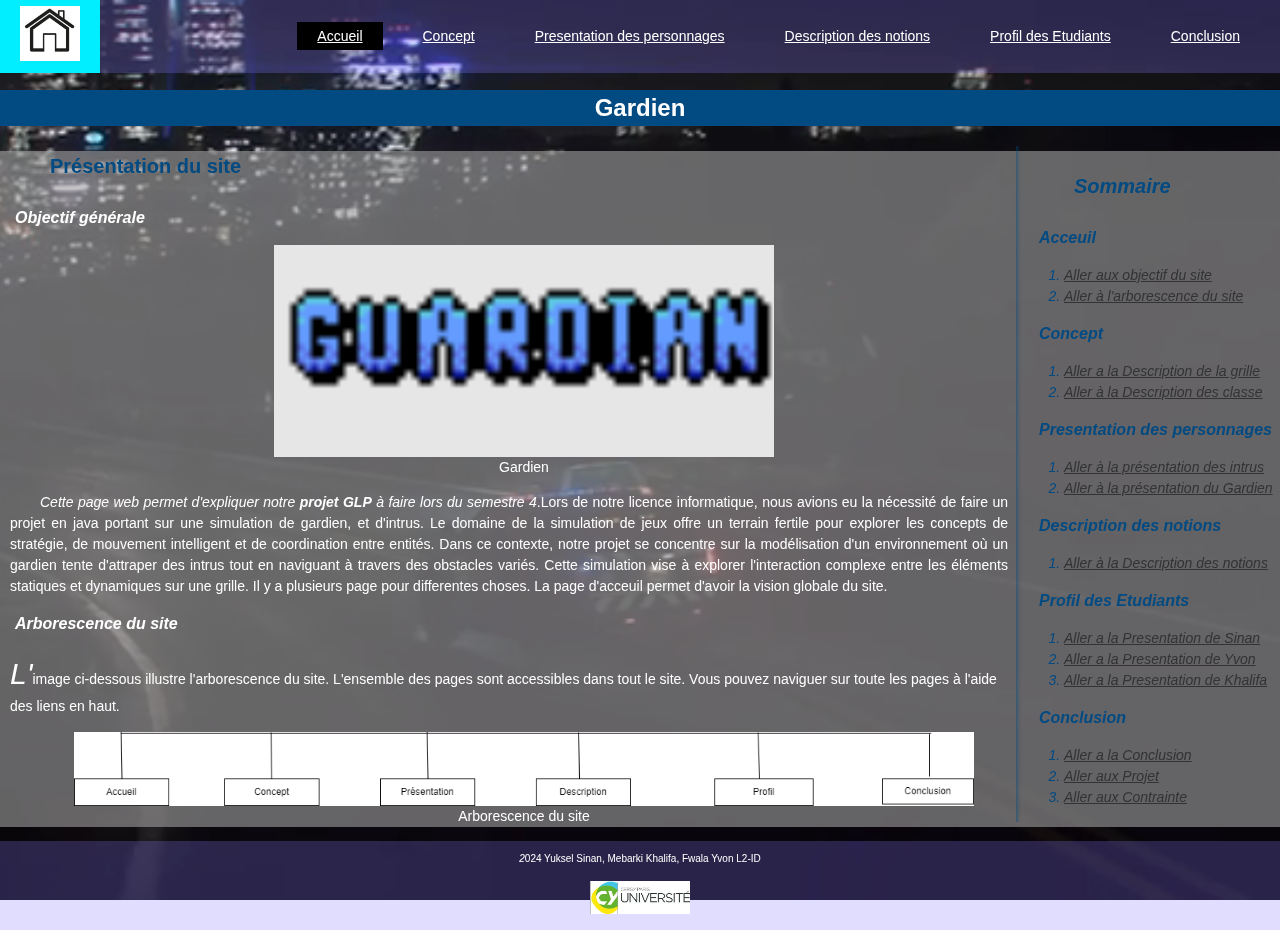
<file: index.html>
<!DOCTYPE html>
<html lang="fr">

<head>
    <meta charset="UTF-8" />
    <meta name="viewport" content="width=device-width, initial-scale=1.0" />
    <link rel="stylesheet" type="text/css" href="style.css" />
    <link rel="icon" href="images/gardien.png" type="image/x-icon" />
    <title>Gardien</title>
</head>

<body>
    <div id="video-container">
        <video autoplay="" muted="muted" loop="" id="background-video">
            <source src="video/acceuil.mp4" type="video/mp4" />
        </video>

    </div>

    <header>
        <nav>
            <a href="index.html">
                <img src="images/acceuil.png" alt="Logo CYU" width="60" />
            </a>
            <ol>
                <li><a class="active" href="index.html">Accueil</a></li>
                <li><a href="concept.html">Concept</a></li>
                <li><a href="presentation.html">Presentation des personnages</a></li>
                <li><a href="description.html">Description des notions</a></li>
                <li><a href="profil.html">Profil des Etudiants</a></li>
                <li><a href="conclusion.html">Conclusion</a></li>
            </ol>
        </nav>
    </header>

    <main>
        <h1>Gardien</h1>
        <aside>
            <section>
                <h2>Sommaire</h2>
                <article>
                    <h3>Acceuil</h3>
                    <ol>
                        <li class="sommaire"><a href="index.html#presentation">Aller aux objectif du site</a></li>
                        <li class="sommaire"><a href="index.html#arborescence">Aller à l'arborescence du site</a></li>
                    </ol>
                </article>
                <article>
                    <h3>Concept</h3>
                    <ol>
                        <li class="sommaire"><a href="concept.html#grille">Aller a la Description de la grille</a>
                        </li>
                        <li class="sommaire"><a href="concept.html#classe">Aller à la Description des classe</a></li>
                    </ol>
                </article>
                <article>
                    <h3>Presentation des personnages</h3>
                    <ol>
                        <li class="sommaire"><a href="presentation.html#intrus">Aller à la présentation des intrus</a>
                        </li>
                        <li class="sommaire"><a href="presentation.html#gardien">Aller à la présentation du Gardien</a>
                        </li>
                    </ol>
                </article>
                <article>
                    <h3>Description des notions</h3>
                    <ol>
                        <li class="sommaire"><a href="description.html#intrus">Aller à la Description des notions</a>
                        </li>
                    </ol>
                </article>
                <article>
                    <h3>Profil des Etudiants</h3>
                    <ol>
                        <li class="sommaire"><a href="profil.html#sinan">Aller a la Presentation de Sinan</a></li>
                        <li class="sommaire"><a href="profil.html#fwala">Aller a la Presentation de Yvon</a></li>
                        <li class="sommaire"><a href="profil.html#mebarki">Aller a la Presentation de Khalifa</a></li>
                    </ol>
                </article>
                <article>
                    <h3>Conclusion</h3>
                    <ol>
                        <li class="sommaire"><a href="conclusion.html#conclusion">Aller a la Conclusion</a></li>
                        <li class="sommaire"><a href="conclusion.html#projet">Aller aux Projet</a></li>
                        <li class="sommaire"><a href="conclusion.html#contrainte">Aller aux Contrainte</a></li>
                    </ol>
                </article>
            </section>
        </aside>
        <section class="presentation">
            <h2>Présentation du site</h2>
            <article>
                <h3 id="presentation">Objectif générale</h3>
                <figure>
                    <img src="images/gardien.png" alt="Gardien" width="500" />
                    <figcaption>Gardien</figcaption>
                </figure>
                <p><em>Cette page web permet d'expliquer notre <strong>projet GLP</strong> à faire lors du semestre
                        4</em>.Lors de notre licence informatique, nous avions eu la nécessité de faire un projet en
                    java portant sur une simulation de gardien, et d'intrus. Le domaine de la simulation de jeux offre
                    un terrain fertile pour explorer les concepts de stratégie, de mouvement intelligent et de
                    coordination entre entités. Dans ce contexte, notre projet se concentre sur la modélisation d'un
                    environnement où un gardien tente d'attraper des intrus tout en naviguant à travers des obstacles
                    variés. Cette simulation vise à explorer l'interaction complexe entre les éléments statiques et
                    dynamiques sur une grille. Il y a plusieurs page pour differentes choses. La page d'acceuil permet
                    d'avoir la vision globale du site.</p>
            </article>
            <article>
                <h3 id="arborescence">Arborescence du site</h3>
                <div class="explication">L'image ci-dessous illustre l'arborescence du site. L'ensemble des pages sont
                    accessibles dans tout
                    le
                    site. Vous pouvez naviguer sur toute les pages à l'aide des liens en haut.</div>
                <figure>
                    <img src="images/arborescence.png" alt="Arborescence du site" width="900" />
                    <figcaption>Arborescence du site</figcaption>
                </figure>
            </article>
        </section>

    </main>

    <footer>
        <div class="footer-div">2024 Yuksel Sinan, Mebarki Khalifa, Fwala Yvon L2-ID</div>
        <a href="https://mycy.cyu.fr/" target="_blank">
            <img src="images/logo_cyu.png" alt="Logo CYU" width="100" />
        </a>
    </footer>

</body>

</html>
</file>
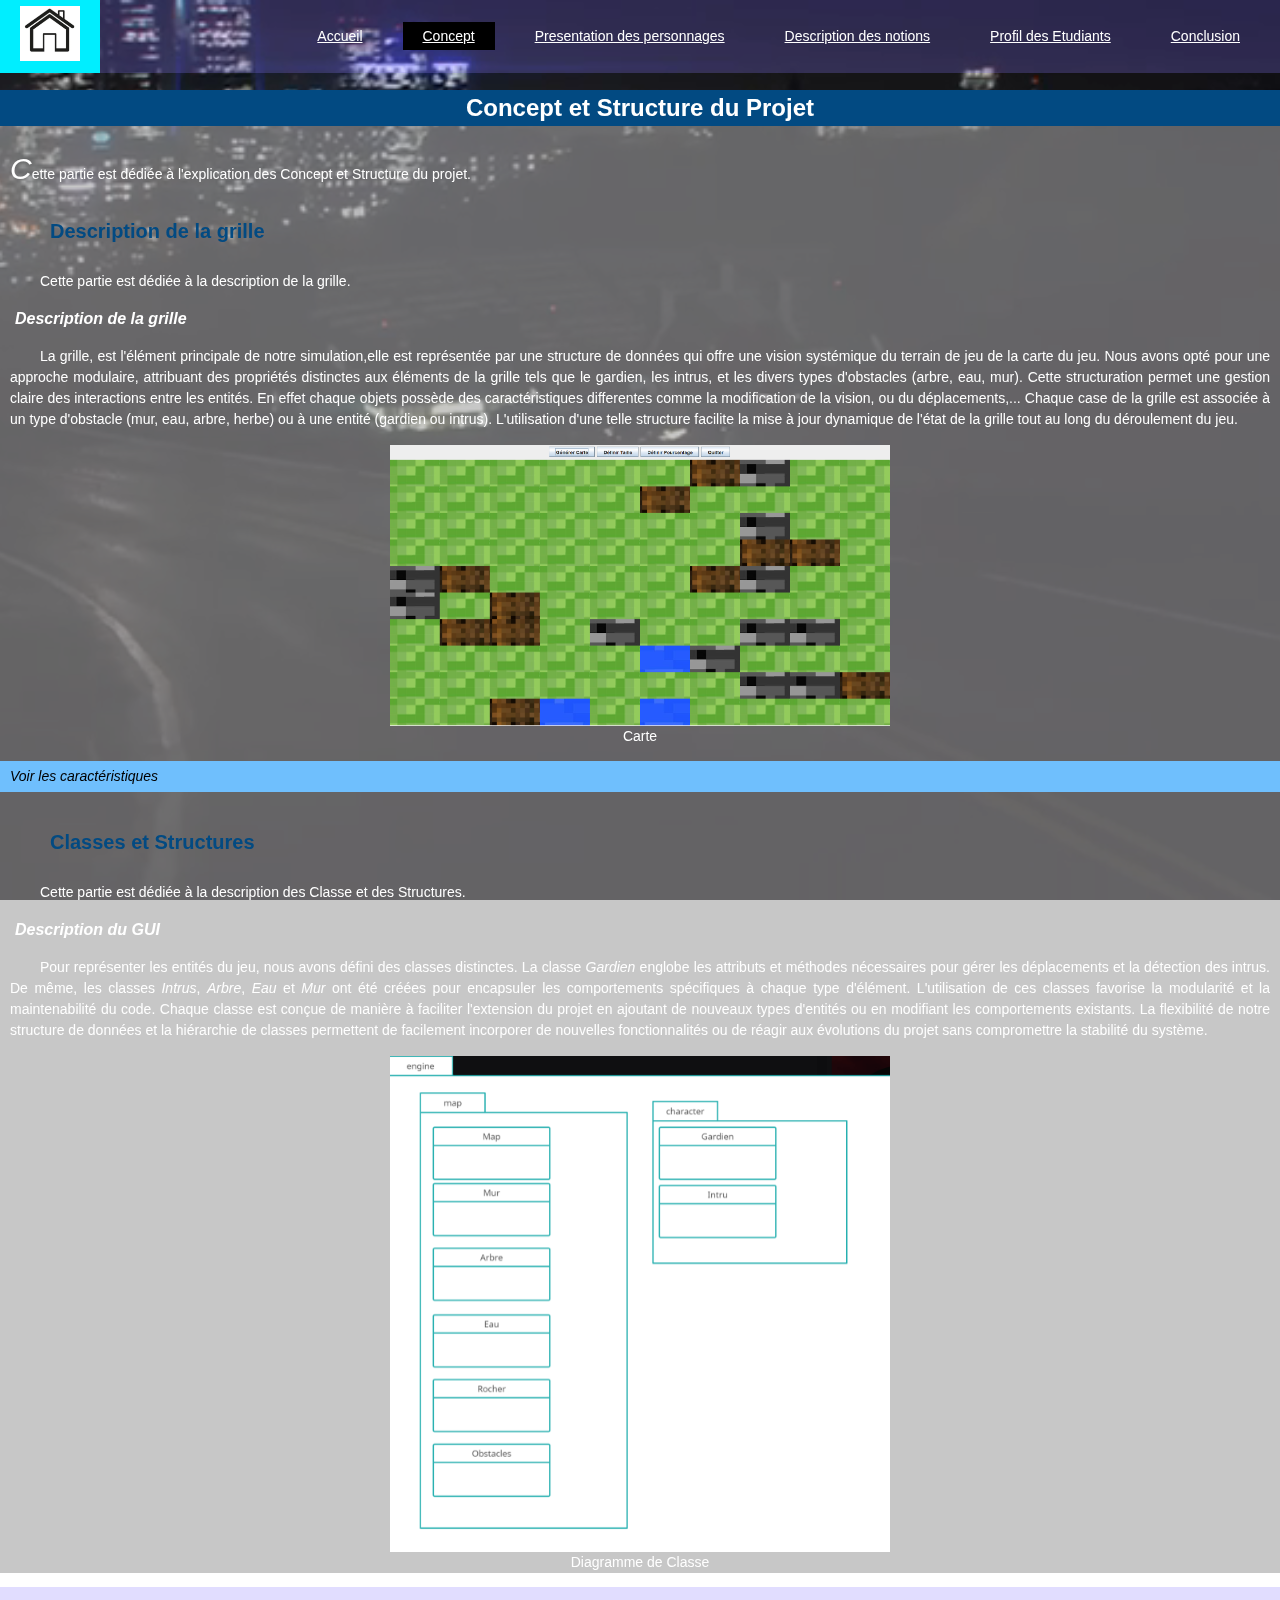
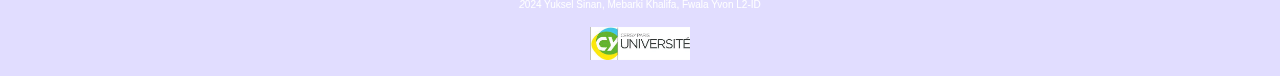
<file: concept.html>
<!DOCTYPE html>
<html lang="fr">

<head>
    <meta charset="UTF-8" />
    <meta name="viewport" content="width=device-width, initial-scale=1.0" />
    <link rel="stylesheet" type="text/css" href="style.css" />
    <title>Concept et Structure du Projet</title>
</head>

<body>

    <div id="video-container">
        <video autoplay="" muted="muted" loop="" id="background-video">
            <source src="video/acceuil.mp4" type="video/mp4" />
        </video>
    </div>

    <header>
        <nav>
            <a href="index.html">
                <img src="images/acceuil.png" alt="Logo CYU" width="60" />
            </a>
            <ol>
                <li><a href="index.html">Accueil</a></li>
                <li><a class="active" href="concept.html">Concept</a></li>
                <li><a href="presentation.html">Presentation des personnages</a></li>
                <li><a href="description.html">Description des notions</a></li>
                <li><a href="profil.html">Profil des Etudiants</a></li>
                <li><a href="conclusion.html">Conclusion</a></li>
            </ol>
        </nav>
    </header>

    <main class="presentation">
        <h1>Concept et Structure du Projet</h1>
        <div class="explication">Cette partie est dédiée à l'explication des Concept et Structure du projet.</div>

        <section>
            <h2 id="grille">Description de la grille</h2>
            <p>Cette partie est dédiée à la description de la grille.</p>
            <article>
                <h3>Description de la grille</h3>
                <p>La grille, est l'élément principale de notre simulation,elle est représentée par une structure de
                    données qui offre une vision systémique du terrain de jeu de la carte du jeu. Nous avons opté pour
                    une approche modulaire, attribuant des propriétés distinctes aux éléments de la grille tels que le
                    gardien, les intrus, et les divers types d'obstacles (arbre, eau, mur). Cette structuration permet
                    une gestion claire des interactions entre les entités. En effet chaque objets possède des
                    caractéristiques differentes comme la modification de la vision, ou du déplacements,...

                    Chaque case de la grille est associée à un type d'obstacle (mur, eau, arbre, herbe) ou à une entité
                    (gardien ou intrus). L'utilisation d'une telle structure facilite la mise à jour dynamique de l'état
                    de la grille tout au long du déroulement du jeu.</p>
            </article>
            <figure>
                <img src="images/carte.png" alt="Carte" width="500" />
                <figcaption>Carte</figcaption>
            </figure>

            <details>
                <summary>Voir les caractéristiques</summary>

                <table>
                    <thead>
                        <tr>
                            <th colspan="3">Caractéristiques</th>
                        </tr>
                    </thead>
                    <tbody>
                        <tr>
                            <td></td>
                            <td>Bloque la vision</td>
                            <td>Bloque le passage</td>
                        </tr>
                        <tr>
                            <td>Mur</td>
                            <td>Oui</td>
                            <td>Oui</td>
                        </tr>
                        <tr>
                            <td>Eau</td>
                            <td>Non</td>
                            <td>Oui</td>
                        </tr>
                        <tr>
                            <td>Arbre</td>
                            <td>Oui</td>
                            <td>Non</td>
                        </tr>
                        <tr>
                            <td>Buisson</td>
                            <td>Non</td>
                            <td>Non</td>
                        </tr>
                    </tbody>
                </table>
            </details>
        </section>

        <section>
            <h2 id="classe">Classes et Structures</h2>
            <p>Cette partie est dédiée à la description des Classe et des Structures.</p>
            <article>
                <h3>Description du GUI</h3>
                <p>Pour représenter les entités du jeu, nous avons défini des classes distinctes. La classe
                    <em>Gardien</em> englobe les attributs et méthodes nécessaires pour gérer les déplacements et la
                    détection des intrus. De même, les classes <em>Intrus</em>, <em>Arbre</em>, <em>Eau</em> et
                    <em>Mur</em> ont été créées pour encapsuler les comportements spécifiques à chaque type d'élément.

                    L'utilisation de ces classes favorise la modularité et la maintenabilité du code. Chaque classe est
                    conçue de manière à faciliter l'extension du projet en ajoutant de nouveaux types d'entités ou en
                    modifiant les comportements existants.

                    La flexibilité de notre structure de données et la hiérarchie de classes permettent de facilement
                    incorporer de nouvelles fonctionnalités ou de réagir aux évolutions du projet sans compromettre la
                    stabilité du système.

                </p>
            </article>
            <figure>
                <img src="images/diagramme.png" alt="Diagramme de classe" width="500" />
                <figcaption>Diagramme de Classe</figcaption>
            </figure>
        </section>
    </main>

    <footer>
        <div class="footer-div">2024 Yuksel Sinan, Mebarki Khalifa, Fwala Yvon L2-ID</div>
        <a href="https://mycy.cyu.fr/" target="_blank">
            <img src="images/logo_cyu.png" alt="Logo CYU" width="100" />
        </a>
    </footer>

</body>

</html>
</file>
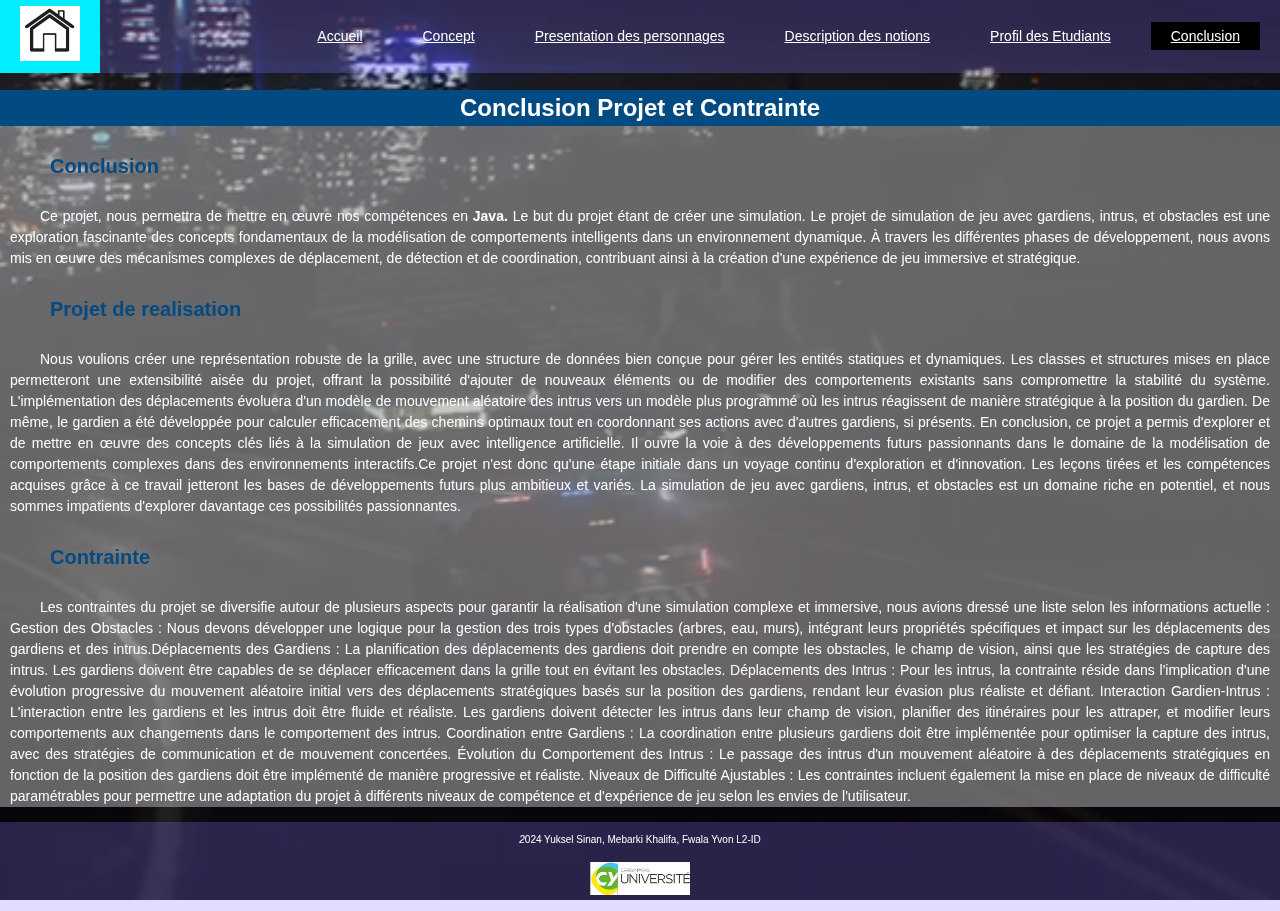
<file: conclusion.html>
<!DOCTYPE html>
<html lang="fr">

<head>
    <meta charset="UTF-8" />
    <meta name="viewport" content="width=device-width, initial-scale=1.0" />
    <link rel="stylesheet" type="text/css" href="style.css" />
    <link rel="icon" href="images/gardien.png" type="image/x-icon" />
    <title>Conclusion</title>
</head>

<body>

    <div id="video-container">
        <video autoplay="" muted="muted" loop="" id="background-video">
            <source src="video/acceuil.mp4" type="video/mp4" />
        </video>
    </div>

    <header>
        <nav>
            <a href="index.html">
                <img src="images/acceuil.png" alt="Logo CYU" width="60" />
            </a>
            <ol>
                <li><a href="index.html">Accueil</a></li>
                <li><a href="concept.html">Concept</a></li>
                <li><a href="presentation.html">Presentation des personnages</a></li>
                <li><a href="description.html">Description des notions</a></li>
                <li><a href="profil.html">Profil des Etudiants</a></li>
                <li><a class="active" href="conclusion.html">Conclusion</a></li>
            </ol>
        </nav>
    </header>

    <main class="presentation">
        <h1>Conclusion Projet et Contrainte</h1>
        <section>
            <h2 id="conclusion">Conclusion</h2>
            <p>Ce projet, nous permettra de mettre en œuvre nos compétences en <strong>Java.</strong> Le but
                du projet étant de créer une simulation. Le projet de simulation de jeu avec gardiens, intrus, et
                obstacles est une exploration fascinante des concepts fondamentaux de la modélisation de comportements
                intelligents dans un environnement dynamique. À travers les différentes phases de développement, nous
                avons mis en œuvre des mécanismes complexes de déplacement, de détection et de coordination, contribuant
                ainsi à la création d'une expérience de jeu immersive et stratégique.
            </p>
        </section>
        <section>
            <h2 id="projet">Projet de realisation</h2>
            <p>Nous voulions créer une représentation robuste de la grille, avec une structure de données bien
                conçue pour gérer les entités statiques et dynamiques. Les classes et structures mises en place
                permetteront une extensibilité aisée du projet, offrant la possibilité d'ajouter de nouveaux éléments ou
                de modifier des comportements existants sans compromettre la stabilité du système.

                L'implémentation des déplacements évoluera d'un modèle de mouvement aléatoire des intrus vers un modèle
                plus programmé où les intrus réagissent de manière stratégique à la position du gardien. De même,
                le gardien a été développée pour calculer efficacement des chemins optimaux tout en coordonnant ses
                actions avec d'autres gardiens, si présents. En conclusion, ce projet a permis d'explorer et de mettre
                en œuvre des concepts clés liés à la simulation de jeux avec intelligence artificielle. Il ouvre la voie
                à des développements futurs passionnants dans le domaine de la modélisation de comportements complexes
                dans des environnements interactifs.Ce projet n'est donc qu'une étape initiale dans un voyage
                continu d'exploration et d'innovation. Les leçons tirées et les compétences acquises grâce à ce travail
                jetteront les bases de développements futurs plus ambitieux et variés. La simulation de jeu avec
                gardiens, intrus, et obstacles est un domaine riche en potentiel, et nous sommes impatients d'explorer
                davantage ces possibilités passionnantes.
            </p>
        </section>
        <section>
            <h2 id="contrainte">Contrainte</h2>
            <p>Les contraintes du projet se diversifie autour de plusieurs aspects pour garantir la
                réalisation d'une simulation complexe et immersive, nous avions dressé une liste selon les
                informations actuelle :
                Gestion des Obstacles : Nous devons développer une logique pour la gestion des
                trois types d'obstacles (arbres, eau, murs), intégrant leurs propriétés spécifiques et impact
                sur les déplacements des gardiens et des intrus.Déplacements des Gardiens : La planification des
                déplacements des gardiens doit
                prendre en compte les obstacles, le champ de vision, ainsi que les stratégies de capture
                des intrus. Les gardiens doivent être capables de se déplacer efficacement dans la grille
                tout en évitant les obstacles.
                Déplacements des Intrus : Pour les intrus, la contrainte réside dans l'implication
                d'une évolution progressive du mouvement aléatoire initial vers des déplacements
                stratégiques basés sur la position des gardiens, rendant leur évasion plus réaliste et
                défiant.
                Interaction Gardien-Intrus : L'interaction entre les gardiens et les intrus doit être
                fluide et réaliste. Les gardiens doivent détecter les intrus dans leur champ de vision,
                planifier des itinéraires pour les attraper, et modifier leurs comportements aux changements
                dans le comportement des intrus.
                Coordination entre Gardiens : La coordination entre plusieurs gardiens doit être
                implémentée pour optimiser la capture des intrus, avec des stratégies de communication et
                de mouvement concertées.
                Évolution du Comportement des Intrus : Le passage des intrus d'un mouvement
                aléatoire à des déplacements stratégiques en fonction de la position des gardiens doit être
                implémenté de manière progressive et réaliste.
                Niveaux de Difficulté Ajustables : Les contraintes incluent également la mise en
                place de niveaux de difficulté paramétrables pour permettre une adaptation du projet à
                différents niveaux de compétence et d'expérience de jeu selon les envies de l'utilisateur.

            </p>
        </section>
    </main>

    <footer>
        <div class="footer-div">2024 Yuksel Sinan, Mebarki Khalifa, Fwala Yvon L2-ID</div>
        <a href="https://mycy.cyu.fr/" target="_blank">
            <img src="images/logo_cyu.png" alt="Logo CYU" width="100" />
        </a>
    </footer>

</body>

</html>
</file>
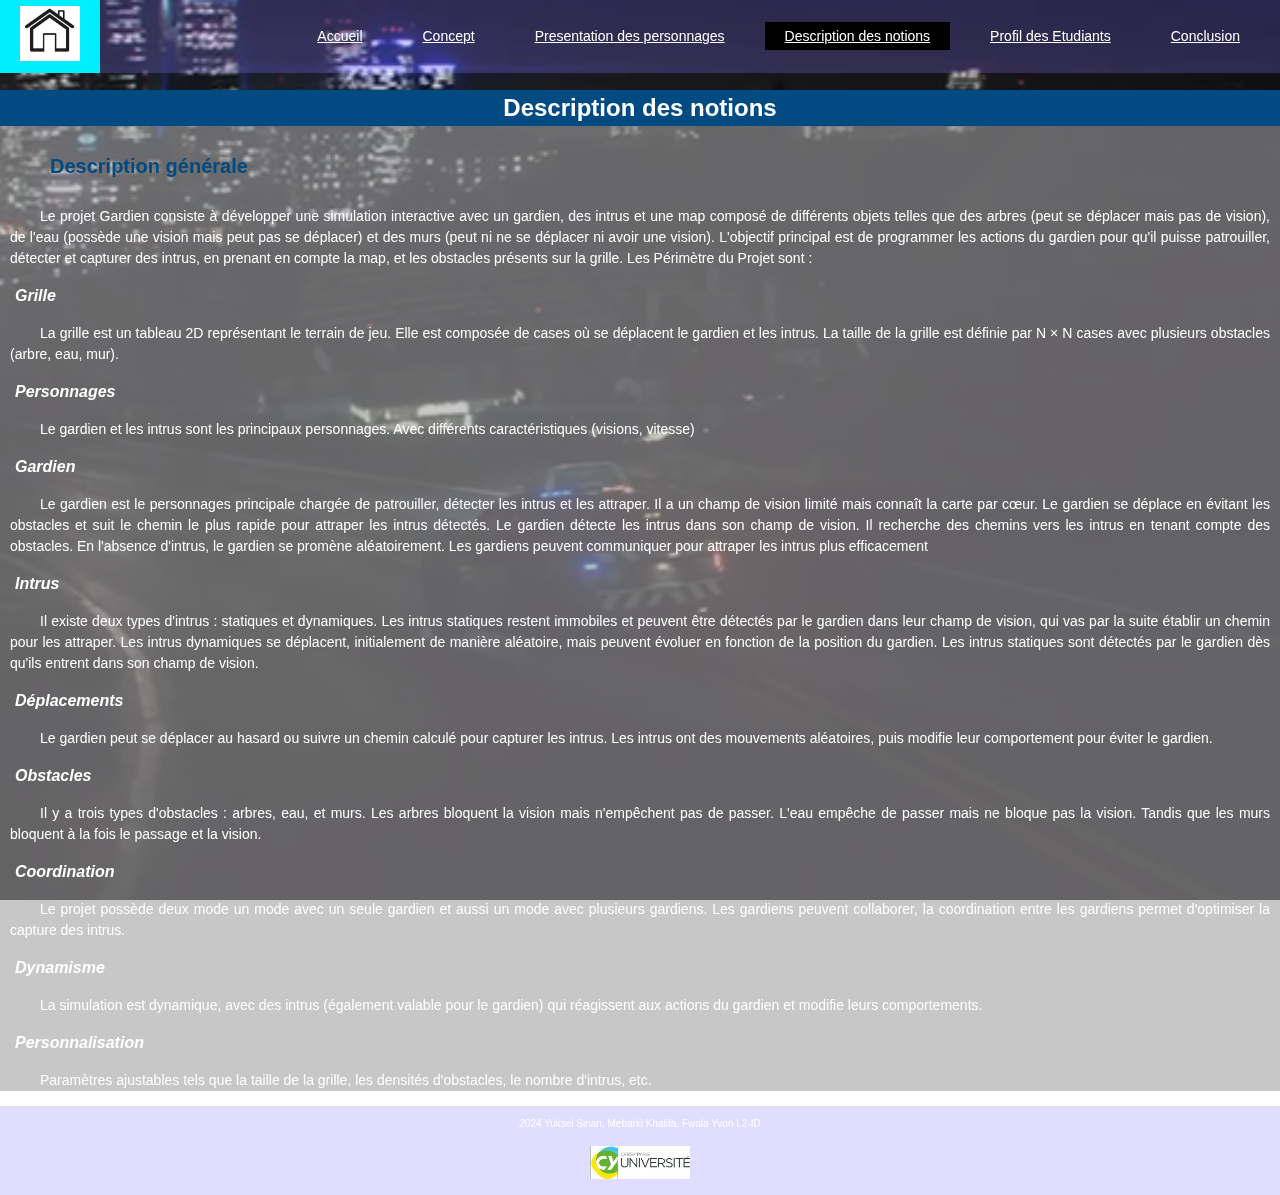
<file: description.html>
<!DOCTYPE html>
<html lang="fr">

<head>
    <meta charset="UTF-8" />
    <meta name="viewport" content="width=device-width, initial-scale=1.0" />
    <link rel="stylesheet" type="text/css" href="style.css" />
    <link rel="icon" href="images/gardien.png" type="image/x-icon" />
    <title>Description</title>
</head>

<body>

    <div id="video-container">
        <video autoplay="" muted="muted" loop="" id="background-video">
            <source src="video/acceuil.mp4" type="video/mp4" />
        </video>
    </div>

    <header>
        <nav>
            <a href="index.html">
                <img src="images/acceuil.png" alt="Logo CYU" width="60" />
            </a>
            <ol>
                <li><a href="index.html">Accueil</a></li>
                <li><a href="concept.html">Concept</a></li>
                <li><a href="presentation.html">Presentation des personnages</a></li>
                <li><a class="active" href="description.html">Description des notions</a></li>
                <li><a href="profil.html">Profil des Etudiants</a></li>
                <li><a href="conclusion.html">Conclusion</a></li>
            </ol>
        </nav>
    </header>

    <main class="presentation">
        <h1>Description des notions</h1>
        <section>
            <h2 id="intro">Description générale</h2>
            <p>Le projet Gardien consiste à développer une simulation interactive avec un gardien, des
                intrus et une map composé de différents objets telles que des arbres (peut se déplacer
                mais pas de vision), de l'eau (possède une vision mais peut pas se déplacer) et des murs
                (peut ni ne se déplacer ni avoir une vision). L'objectif principal est de programmer les
                actions du gardien pour qu'il puisse patrouiller, détecter et capturer des intrus, en prenant
                en compte la map, et les obstacles présents sur la grille. Les Périmètre du Projet sont :
            </p>
            <article>
                <h3>Grille</h3>
                <p>La grille est un tableau 2D représentant le terrain de jeu. Elle est composée
                    de cases où se déplacent le gardien et les intrus. La taille de la grille est définie par N × N
                    cases avec plusieurs obstacles (arbre, eau, mur).</p>
            </article>
            <article>
                <h3>Personnages</h3>
                <p>Le gardien et les intrus sont les principaux personnages. Avec
                    différents caractéristiques (visions, vitesse)</p>
            </article>
            <article>
                <h3>Gardien</h3>
                <p>Le gardien est le personnages principale chargée de patrouiller, détecter
                    les intrus et les attraper. Il a un champ de vision limité mais connaît la carte par cœur. Le
                    gardien se déplace en évitant les obstacles et suit le chemin le plus rapide pour attraper les
                    intrus détectés. Le gardien détecte les intrus dans son champ de vision. Il recherche des
                    chemins vers les intrus en tenant compte des obstacles. En l'absence d'intrus, le gardien
                    se promène aléatoirement. Les gardiens peuvent communiquer pour attraper les intrus plus
                    efficacement</p>
            </article>
            <article>
                <h3>Intrus</h3>
                <p>Il existe deux types d'intrus : statiques et dynamiques. Les intrus statiques
                    restent immobiles et peuvent être détectés par le gardien dans leur champ de vision, qui
                    vas par la suite établir un chemin pour les attraper. Les intrus dynamiques se déplacent,
                    initialement de manière aléatoire, mais peuvent évoluer en fonction de la position du
                    gardien. Les intrus statiques sont détectés par le gardien dès qu'ils entrent dans son
                    champ de vision.</p>
            </article>
            <article>
                <h3>Déplacements</h3>
                <p>Le gardien peut se déplacer au hasard ou suivre un chemin calculé
                    pour capturer les intrus. Les intrus ont des mouvements aléatoires, puis modifie leur
                    comportement pour éviter le gardien.</p>
            </article>
            <article>
                <h3>Obstacles</h3>
                <p> Il y a trois types d'obstacles : arbres, eau, et murs. Les arbres bloquent
                    la vision mais n'empêchent pas de passer. L'eau empêche de passer mais ne bloque pas
                    la vision. Tandis que les murs bloquent à la fois le passage et la vision.
                </p>
            </article>
            <article>
                <h3>Coordination</h3>
                <p> Le projet possède deux mode un mode avec un seule gardien et
                    aussi un mode avec plusieurs gardiens. Les gardiens peuvent collaborer, la coordination
                    entre les gardiens permet d'optimiser la capture des intrus.</p>
            </article>
            <article>
                <h3>Dynamisme</h3>
                <p>La simulation est dynamique, avec des intrus (également valable pour
                    le gardien) qui réagissent aux actions du gardien et modifie leurs comportements.</p>
            </article>
            <article>
                <h3>Personnalisation</h3>
                <p> Paramètres ajustables tels que la taille de la grille, les densités
                    d'obstacles, le nombre d'intrus, etc.</p>
            </article>
        </section>
    </main>

    <footer>
        <div class="footer-div">2024 Yuksel Sinan, Mebarki Khalifa, Fwala Yvon L2-ID</div>
        <a href="https://mycy.cyu.fr/" target="_blank">
            <img src="images/logo_cyu.png" alt="Logo CYU" width="100" />
        </a>
    </footer>

</body>

</html>
</file>
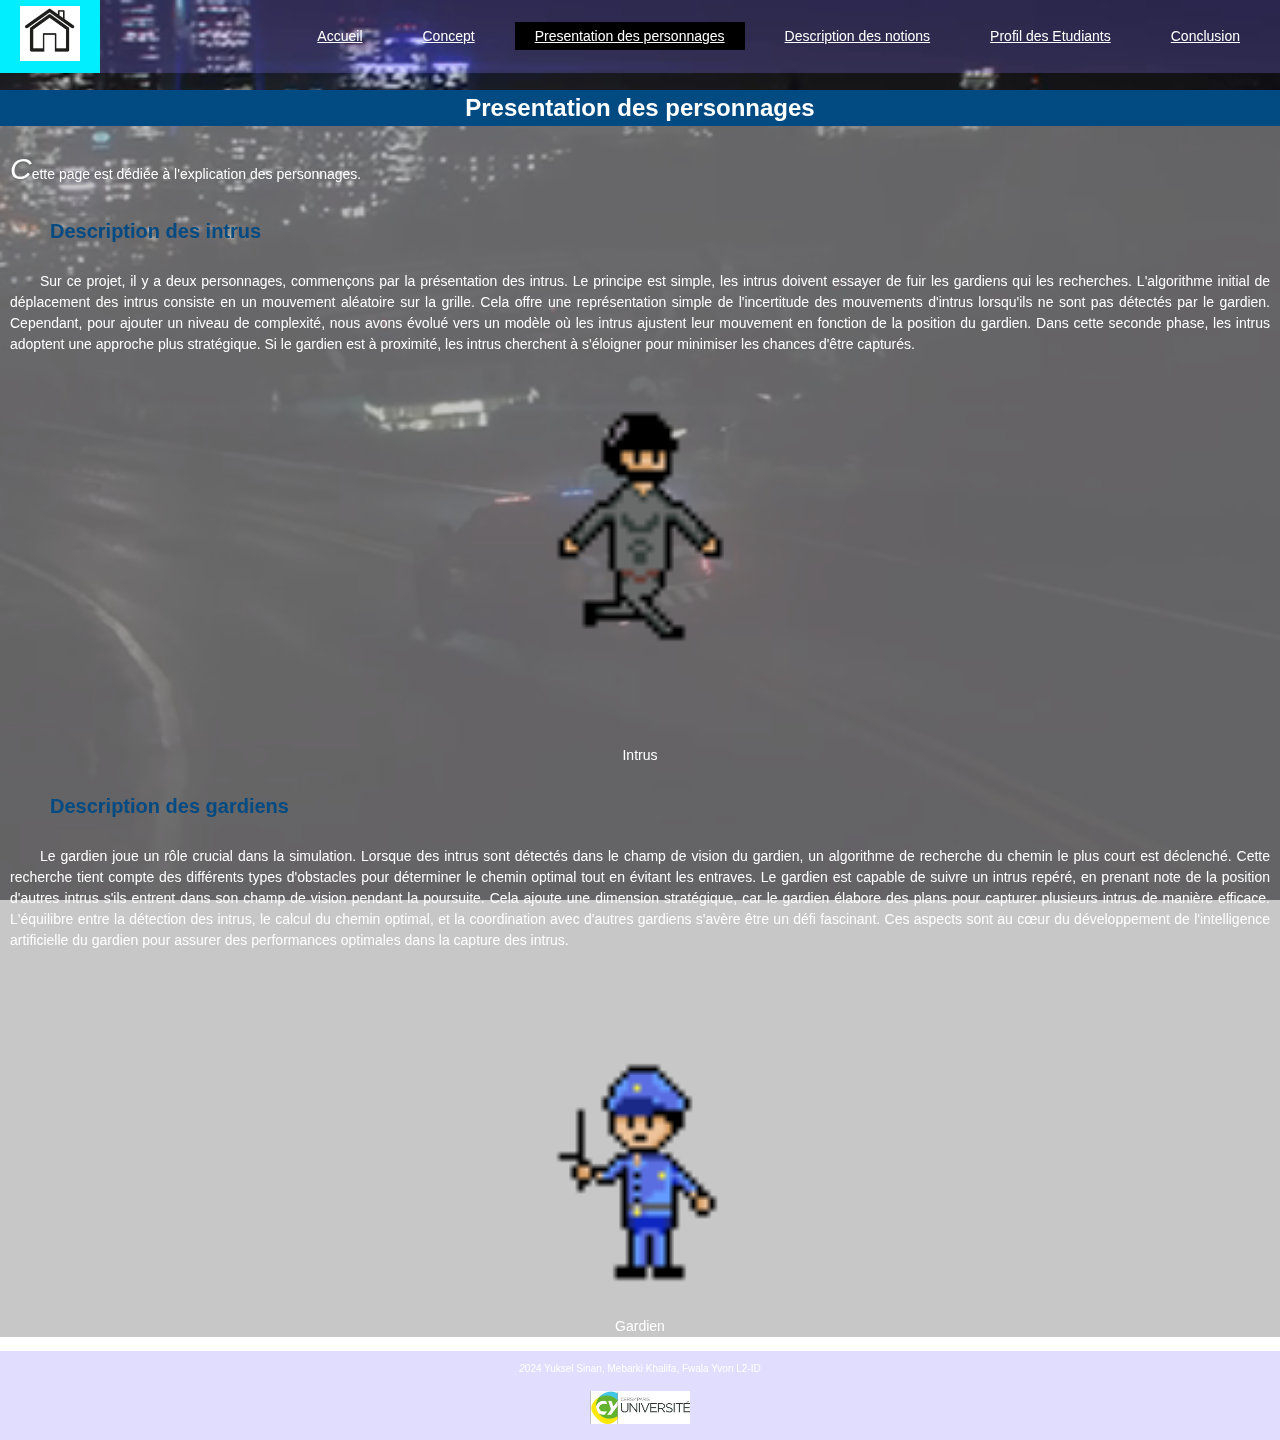
<file: presentation.html>
<!DOCTYPE html>
<html lang="fr">

<head>
    <meta charset="UTF-8" />
    <meta name="viewport" content="width=device-width, initial-scale=1.0" />
    <link rel="stylesheet" type="text/css" href="style.css" />
    <link rel="icon" href="images/gardien.png" type="image/x-icon" />
    <title>Presentation des personnages</title>
</head>

<body>

    <div id="video-container">
        <video autoplay="" muted="muted" loop="" id="background-video">
            <source src="video/acceuil.mp4" type="video/mp4" />
        </video>
    </div>

    <header>
        <nav>
            <a href="index.html">
                <img src="images/acceuil.png" alt="Logo CYU" width="60" />
            </a>
            <ol>
                <li><a href="index.html">Accueil</a></li>
                <li><a href="concept.html">Concept</a></li>
                <li><a class="active" href="presentation.html">Presentation des personnages</a></li>
                <li><a href="description.html">Description des notions</a></li>
                <li><a href="profil.html">Profil des Etudiants</a></li>
                <li><a href="conclusion.html">Conclusion</a></li>
            </ol>
        </nav>
    </header>

    <main class="presentation">
        <h1>Presentation des personnages</h1>
        <div class="explication">Cette page est dédiée à l'explication des personnages.</div>

        <section>
            <h2 id="intrus">Description des intrus</h2>
            <p>Sur ce projet, il y a deux personnages, commençons par la présentation des intrus. Le principe est
                simple, les intrus doivent essayer de fuir les gardiens qui les recherches. L'algorithme initial
                de déplacement des intrus consiste en un mouvement aléatoire sur la grille. Cela offre une
                représentation simple de l'incertitude des mouvements d'intrus lorsqu'ils ne sont pas détectés par le
                gardien. Cependant, pour ajouter un niveau de complexité, nous avons évolué vers un modèle où les intrus
                ajustent leur mouvement en fonction de la position du gardien.

                Dans cette seconde phase, les intrus adoptent une approche plus stratégique. Si le gardien est à
                proximité, les intrus cherchent à s'éloigner pour minimiser les chances d'être capturés.</p>
        </section>
        <figure>
            <img src="images/voleur.gif" alt="Carte" width="200" />
            <figcaption>Intrus</figcaption>
        </figure>

        <section>
            <h2 id="gardien">Description des gardiens</h2>
            <p>Le gardien joue un rôle crucial dans la simulation. Lorsque des intrus sont
                détectés dans le champ de vision du gardien, un algorithme de recherche du chemin le plus court est
                déclenché. Cette recherche tient compte des différents types d'obstacles pour déterminer le chemin
                optimal tout en évitant les entraves.

                Le gardien est capable de suivre un intrus repéré, en prenant note de la position d'autres intrus s'ils
                entrent dans son champ de vision pendant la poursuite. Cela ajoute une dimension stratégique, car le
                gardien élabore des plans pour capturer plusieurs intrus de manière efficace.

                L'équilibre entre la détection des intrus, le calcul du chemin optimal, et la coordination avec d'autres
                gardiens s'avère être un défi fascinant. Ces aspects sont au cœur du développement de l'intelligence
                artificielle du gardien pour assurer des performances optimales dans la capture des intrus.</p>
        </section>
        <figure>
            <img src="images/gardien.gif" alt="Carte" width="200" />
            <figcaption>Gardien</figcaption>
        </figure>
    </main>

    <footer>
        <div class="footer-div">2024 Yuksel Sinan, Mebarki Khalifa, Fwala Yvon L2-ID</div>
        <a href="https://mycy.cyu.fr/" target="_blank">
            <img src="images/logo_cyu.png" alt="Logo CYU" width="100" />
        </a>
    </footer>

</body>

</html>
</file>
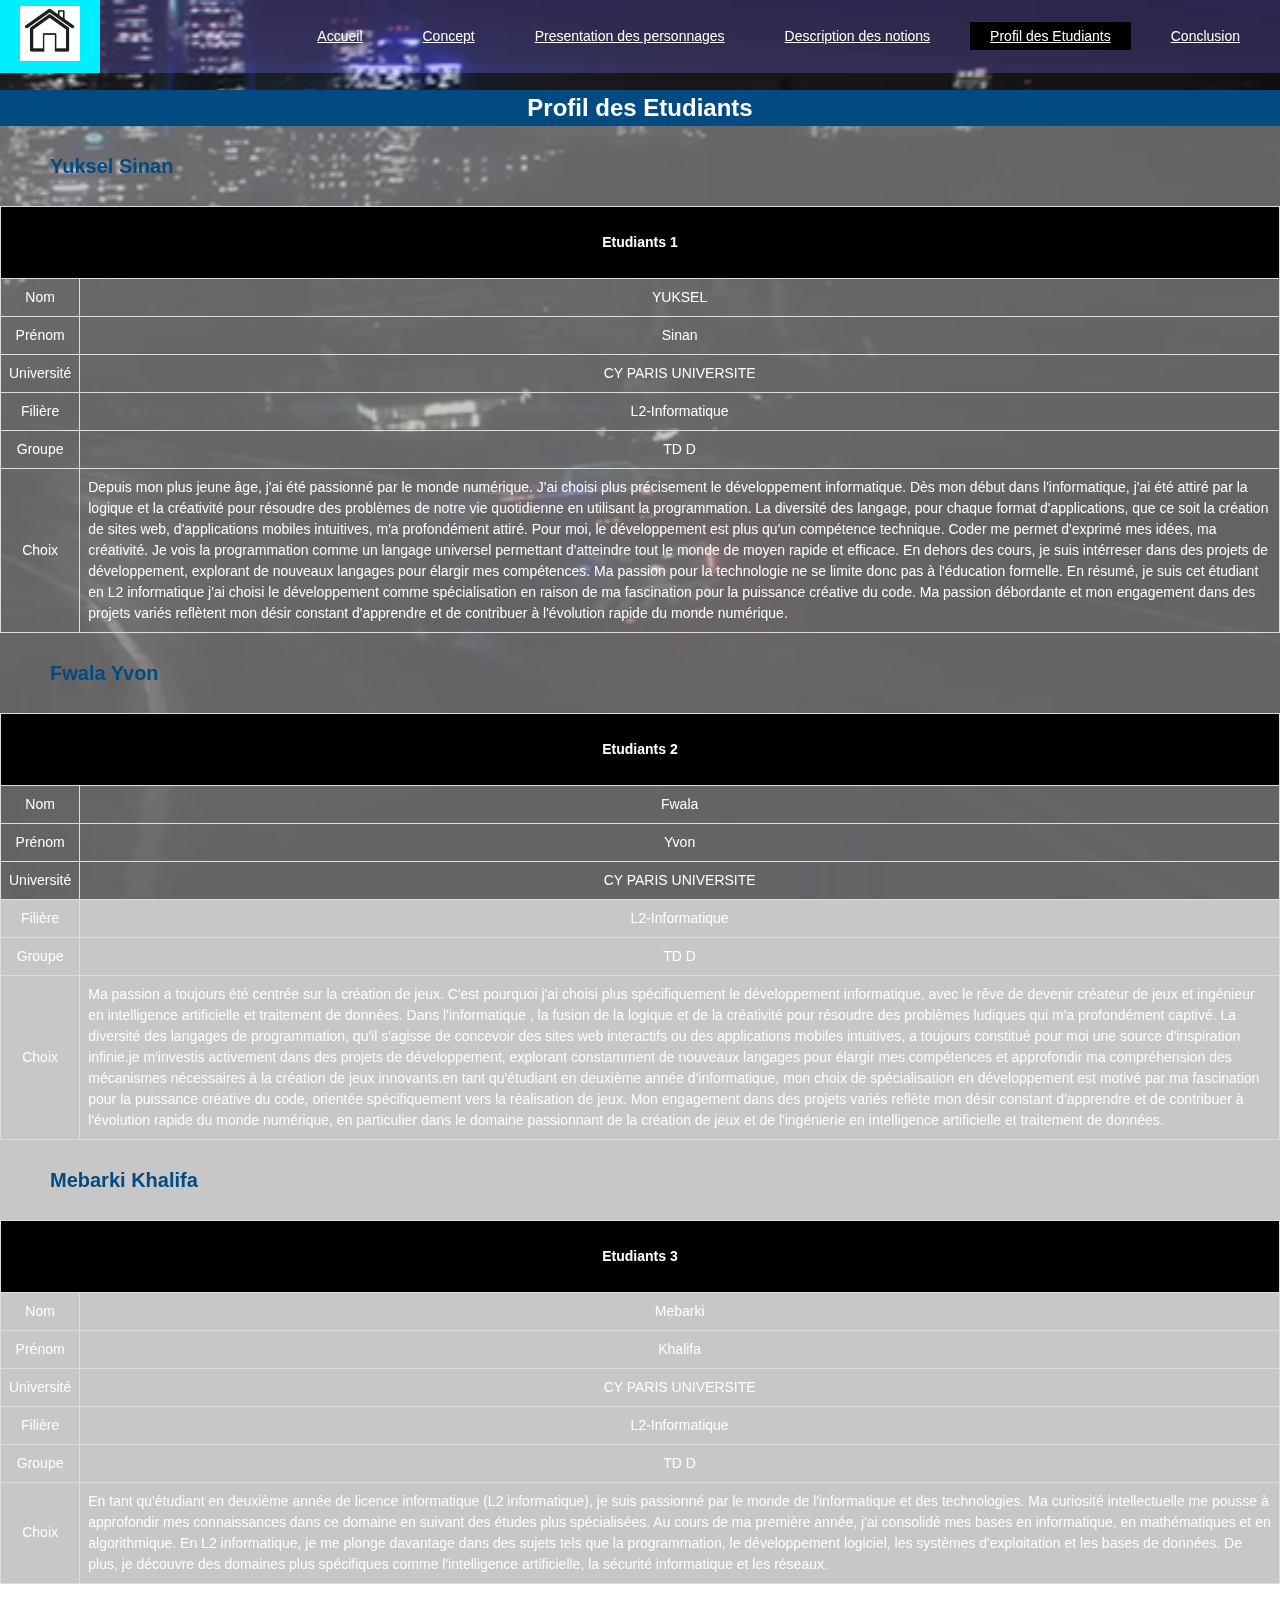
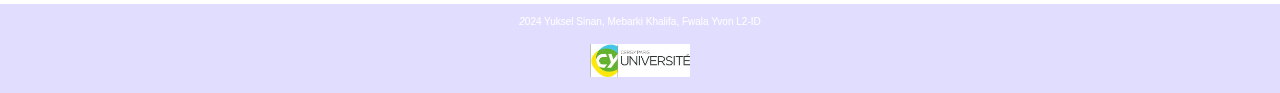
<file: profil.html>
<!DOCTYPE html>
<html lang="fr">

<head>
    <meta charset="UTF-8" />
    <meta name="viewport" content="width=device-width, initial-scale=1.0" />
    <link rel="stylesheet" type="text/css" href="style.css" />
    <link rel="icon" href="images/gardien.png" type="image/x-icon" />
    <title>Conclusion</title>
</head>

<body>

    <div id="video-container">
        <video autoplay="" muted="muted" loop="" id="background-video">
            <source src="video/acceuil.mp4" type="video/mp4" />
        </video>
    </div>

    <header>
        <nav>
            <a href="index.html">
                <img src="images/acceuil.png" alt="Logo CYU" width="60" />
            </a>
            <ol>
                <li><a href="index.html">Accueil</a></li>
                <li><a href="concept.html">Concept</a></li>
                <li><a href="presentation.html">Presentation des personnages</a></li>
                <li><a href="description.html">Description des notions</a></li>
                <li><a class="active" href="profil.html">Profil des Etudiants</a></li>
                <li><a href="conclusion.html">Conclusion</a></li>
            </ol>
        </nav>
    </header>

    <main class="presentation">
        <h1>Profil des Etudiants</h1>
        <section>
            <h2 id="sinan">Yuksel Sinan</h2>
            <table>
                <thead>
                    <tr>
                        <th colspan="2">Etudiants 1</th>
                    </tr>
                </thead>
                <tbody>
                    <tr>
                        <td>Nom</td>
                        <td>YUKSEL</td>
                    </tr>
                    <tr>
                        <td>Prénom</td>
                        <td>Sinan</td>
                    </tr>
                    <tr>
                        <td>Université</td>
                        <td>CY PARIS UNIVERSITE</td>
                    </tr>
                    <tr>
                        <td>Filière</td>
                        <td>L2-Informatique</td>
                    </tr>
                    <tr>
                        <td>Groupe</td>
                        <td>TD D</td>
                    </tr>
                    <tr>
                        <td>Choix</td>
                        <td class="choix">Depuis mon plus jeune âge, j'ai été passionné par le monde numérique. J'ai
                            choisi plus
                            précisement le développement informatique.

                            Dès mon début dans l'informatique, j'ai été attiré par la logique et la créativité pour
                            résoudre des
                            problèmes de notre vie quotidienne en utilisant la programmation. La diversité des
                            langage, pour chaque format d'applications, que ce soit la création de sites web,
                            d'applications mobiles intuitives, m'a profondément attiré.

                            Pour moi, le développement est plus qu'un compétence technique. Coder me permet d'exprimé
                            mes idées, ma créativité. Je vois la programmation comme un langage universel permettant
                            d'atteindre tout le monde de moyen rapide et efficace.

                            En dehors des cours, je suis intérreser dans des projets de développement, explorant de
                            nouveaux langages pour élargir mes compétences. Ma passion pour la technologie ne se limite
                            donc pas à l'éducation formelle.

                            En résumé, je suis cet étudiant en L2 informatique j'ai choisi le développement comme
                            spécialisation en raison de ma fascination pour la puissance créative du code. Ma passion
                            débordante et mon engagement dans des projets variés reflètent mon désir constant
                            d'apprendre et de contribuer à l'évolution rapide du monde numérique.</td>
                    </tr>
                </tbody>
            </table>
        </section>
        <section>
            <h2 id="fwala">Fwala Yvon</h2>
            <table>
                <thead>
                    <tr>
                        <th colspan="2">Etudiants 2</th>
                    </tr>
                </thead>
                <tbody>
                    <tr>
                        <td>Nom</td>
                        <td>Fwala</td>
                    </tr>
                    <tr>
                        <td>Prénom</td>
                        <td>Yvon</td>
                    </tr>
                    <tr>
                        <td>Université</td>
                        <td>CY PARIS UNIVERSITE</td>
                    </tr>
                    <tr>
                        <td>Filière</td>
                        <td>L2-Informatique</td>
                    </tr>
                    <tr>
                        <td>Groupe</td>
                        <td>TD D</td>
                    </tr>
                    <tr>
                        <td>Choix</td>
                        <td class="choix">Ma passion a toujours été centrée sur la création de jeux. C'est pourquoi j'ai
                            choisi plus spécifiquement le développement informatique, avec le rêve de devenir créateur
                            de jeux et ingénieur en intelligence artificielle et traitement de données. Dans
                            l'informatique , la fusion de la logique et de la créativité pour résoudre des problèmes
                            ludiques qui m'a profondément captivé. La diversité des langages de programmation, qu'il
                            s'agisse de concevoir des sites web interactifs ou des applications mobiles intuitives, a
                            toujours constitué pour moi une source d'inspiration infinie.je m'investis activement dans
                            des projets de développement, explorant constamment de nouveaux langages pour élargir mes
                            compétences et approfondir ma compréhension des mécanismes nécessaires à la création de jeux
                            innovants.en tant qu'étudiant en deuxième année d'informatique, mon choix de spécialisation
                            en développement est motivé par ma fascination pour la puissance créative du code, orientée
                            spécifiquement vers la réalisation de jeux. Mon engagement dans des projets variés reflète
                            mon désir constant d'apprendre et de contribuer à l'évolution rapide du monde numérique, en
                            particulier dans le domaine passionnant de la création de jeux et de l'ingénierie en
                            intelligence artificielle et traitement de données.</td>
                    </tr>
                </tbody>
            </table>
        </section>

        <section>
            <h2 id="mebarki">Mebarki Khalifa</h2>
            <table>
                <thead>
                    <tr>
                        <th colspan="2">Etudiants 3</th>
                    </tr>
                </thead>
                <tbody>
                    <tr>
                        <td>Nom</td>
                        <td>Mebarki</td>
                    </tr>
                    <tr>
                        <td>Prénom</td>
                        <td>Khalifa</td>
                    </tr>
                    <tr>
                        <td>Université</td>
                        <td>CY PARIS UNIVERSITE</td>
                    </tr>
                    <tr>
                        <td>Filière</td>
                        <td>L2-Informatique</td>
                    </tr>
                    <tr>
                        <td>Groupe</td>
                        <td>TD D</td>
                    </tr>
                    <tr>
                        <td>Choix</td>
                        <td class="choix">En tant qu'étudiant en deuxième année de licence informatique (L2
                            informatique), je suis passionné par le monde de l'informatique et des technologies. Ma
                            curiosité intellectuelle me pousse à approfondir mes connaissances dans ce domaine en
                            suivant des études plus spécialisées.

                            Au cours de ma première année, j'ai consolidé mes bases en informatique, en mathématiques et
                            en algorithmique. En L2 informatique, je me plonge davantage dans des sujets tels que la
                            programmation, le développement logiciel, les systèmes d'exploitation et les bases de
                            données. De plus, je découvre des domaines plus spécifiques comme l'intelligence
                            artificielle, la sécurité informatique et les réseaux.</td>
                    </tr>
                </tbody>
            </table>
        </section>

    </main>

    <footer>
        <div class="footer-div">2024 Yuksel Sinan, Mebarki Khalifa, Fwala Yvon L2-ID</div>
        <a href="https://mycy.cyu.fr/" target="_blank">
            <img src="images/logo_cyu.png" alt="Logo CYU" width="100" />
        </a>
    </footer>

</body>

</html>
</file>
<file: style.css>
body {
    font-family: 'Arial', sans-serif;
    font-size: 14px;
    line-height: 1.5;
    color: #333;
    margin: 0px;
    padding: 0px;
    height: 100%;
}

aside>p {
    margin: 0.5rem;
}

#video-container {
    position: fixed;
    top: 0;
    left: 0;
    width: 100%;
    height: 100%;
    overflow: hidden;
    z-index: -1;
}

#background-video {
    width: 100%;
    height: 100%;
    object-fit: cover;
}

h1 {
    color: #fff;
    background-color: #024a82;
    font-size: 24px;
    text-align: center;
    margin-bottom: 20px;
    margin-left: 0px;
    margin-right: 0px;
}

h2 {
    color: #024a82;
    margin-left: 50px;
    margin-top: 25px;
    margin-bottom: 25px;
    font-size: 20px;
}

h3 {
    font-style: italic;
    margin-left: 15px;
    margin-top: 15px;
    margin-bottom: 15px;
    font-size: 16px;
}

p {
    text-indent: 30px;
    text-align: justify;
    margin-bottom: 15px;
    margin-right: 10px;
    margin-left: 10px;
}

nav {
    display: flex;
    justify-content: space-between;
    align-items: center;
    background-color: #8b7cff42;
}

nav ol {
    list-style: none;
    display: flex;
}

nav li {
    margin-right: 20px;
}


table {
    width: 100%;
    border-collapse: collapse;
    margin-bottom: 20px;
}

td {
    border: 1px solid #ddd;
    padding: 8px;
    text-align: center;
}

th {
    border: 1px solid #ddd;
    padding: 25px;
    font-weight: bold;
    background-color: #000000;
    text-align: center;
}

tr {
    text-align: center;
}

.choix {
    text-align: start;
}

details {
    margin-bottom: 20px;
}

summary {
    display: list-item;
    cursor: pointer;
    list-style: none;
    font-style: italic;
    background-color: #6fbffd;
    color: #000000;
    padding: 5px 10px;
    margin-bottom: 10px;
}

summary:hover {
    background-color: #4d708a;
}

div {
    margin-bottom: 15px;
}

div::first-letter {
    font-size: 30px;
    font-style: italic;
}

.explication {
    margin-left: 10px;
}

footer {
    background-color: #8b7cff42;
    padding: 10px;
    text-align: center;
}

.footer-div {
    font-family: 'Arial', sans-serif;
    font-size: 10px;
    color: #ffffff;
}

.footer-div::first-letter {
    font-size: inherit;
    font-weight: inherit;
}

aside {
    width: 20%;
    padding-left: 0.5rem;
    margin-left: 0.5rem;
    float: right;
    box-shadow: inset 5px 0 5px -5px #024a82;
    font-style: italic;
    color: #024a82;
}

a {
    padding: 10px;
    color: black;
}

.active a,
nav a.active {
    color: #ffffff;
    background-color: #000000;
}

.active a:hover,
nav a.active:hover {
    background-color: #ffffff;
    color: #000000;
}

.sommaire a {
    position: relative;
    font-weight: 500;
    color: #333;
    padding: 0px 0px;
    transition: 1s;
}

nav a {
    position: relative;
    font-weight: 500;
    color: #ffffff;
    padding: 6px 20px;
    transition: 1s;
}

nav a:hover,
.sommaire a:hover {
    background-color: #0ef;
    color: #000000
}

nav a span,
.sommaire a span {
    position: absolute;
    top: 0;
    left: 0;
    width: 100%;
    height: 100%;
    z-index: -1;
    border-bottom: 2px solid #0ef;
    border-radius: 15px;
    transform: scale(0) translateY(50px);
    opacity: 0;
    transition: .5s;
    background-color: #a1a1a199;
    color: #000000;
}

nav a:hover span,
.sommaire a:hover span {
    transform: scale(1) translateY(0);
    opacity: 1;
}

.presentation {
    background-color: #a1a1a199;
    color: #ffffff;
}

figure {
    display: flex;
    justify-content: center;
    align-items: center;
    flex-direction: column;
}
</file>
